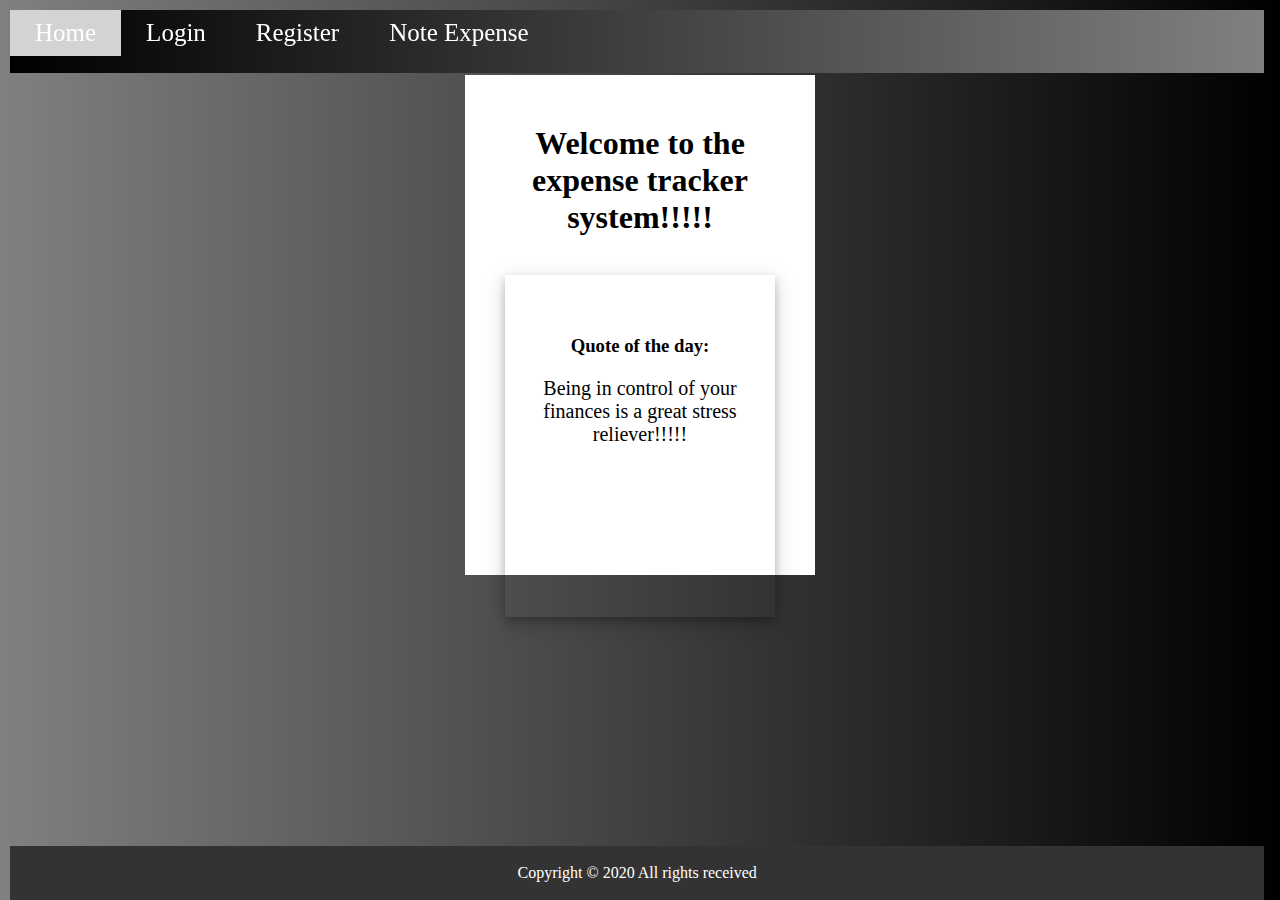
<file: index.html>
<!---Put your code here--->
<!DOCTYPE html>
<html lang="en">

<head>
    <meta charset="UTF-8">
    <meta name="viewport" content="width=device-width, initial-scale=1.0">
    <title>Expense Tracker</title>
    <link rel="stylesheet" href="./style.css" type="text/css">
</head>

<body>
    <header>
        <nav>
            <ul>
                <li class="current"><a href="/">Home</a></li>
                <li><a href="./login.html">Login</a></li>
                <li><a href="./register.html">Register</a></li>
                <li><a href="./expense.html">Note Expense</a></li>
            </ul>
        </nav>
        <div class="main-content">
                <h1>Welcome to the expense tracker system!!!!!</h1>
                <div class="quote">
                    <h3>Quote of the day:</h3>
                    <p>Being in control of your finances is a great stress reliever!!!!!</p>
                </div>
        </div>
    </header>

    <footer>
        <p>Copyright &copy 2020 All rights received</p>
    </footer>
    </div>
</body
</file>
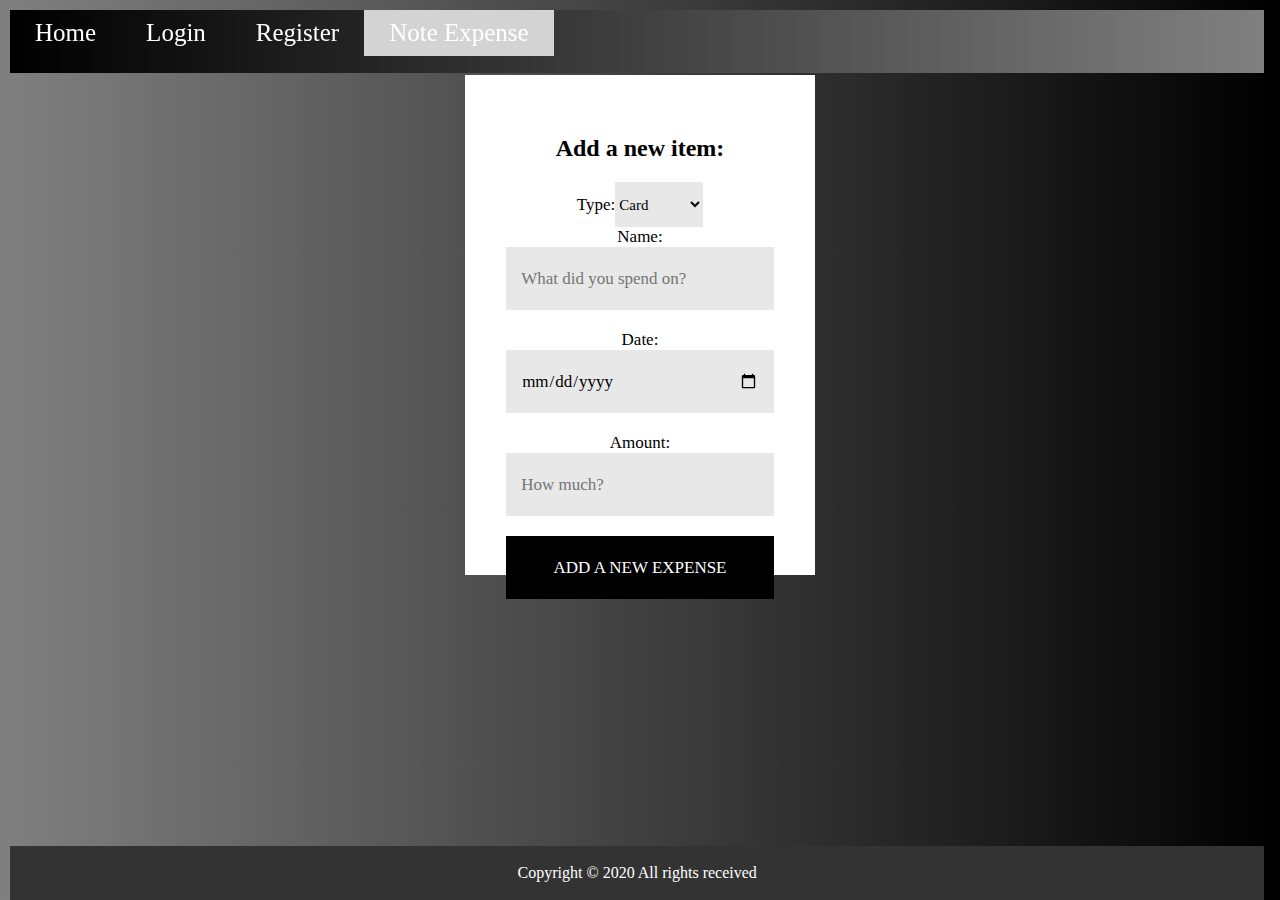
<file: expense.html>
<!---Put your code here--->
<!DOCTYPE html>
<html lang="en">

<head>
    <meta charset="UTF-8">
    <meta name="viewport" content="width=device-width, initial-scale=1.0">
    <title>Expense</title>
    <link rel="stylesheet" href="./style.css" type="text/css">
</head>

<body>
    <header>
        <nav>
            <ul>
                <li><a href="/" title="Home">Home</a></li>
                <li><a href="./login.html" title="Login">Login</a></li>
                <li><a href="./register.html" title="Register">Register</a></li>
                <li class="current"><a href="./expense.html" title="Note Expense">Note Expense</a></li>
            </ul>
        </nav>
        <div class="main-content">
            <h2>Add a new item:</h2>
            <form action="#" method="post" id="expense-form">
                <label for="type">Type:</label><select name="type" id="type">
                    <option value="Card" label="Card"></option>
                    <option value="Cash" label="Cash"></option>
                    <option value="Cryptocoin" label="Cryptocoin"></option>
                    <option value="other">other</option>
                </select><br>
                <label for="name">Name:</label><br>
                <input type="text" name="name" id="name" required="" placeholder="What did you spend on?">
                <br>
                <label for="date">Date:</label><br>
                <input type="date" name="date" id="date" required="">
                <br>
                <label for="number">Amount:</label><br>
                <input type="number" name="number" id="number" placeholder="How much?">
                <br><button id="add-expense-btn">ADD A NEW EXPENSE</button>
            </form>
        </div>
    </header>

    <footer>
        <p>Copyright &copy 2020 All rights received</p>
    </footer>
    </div>
</body
</file>
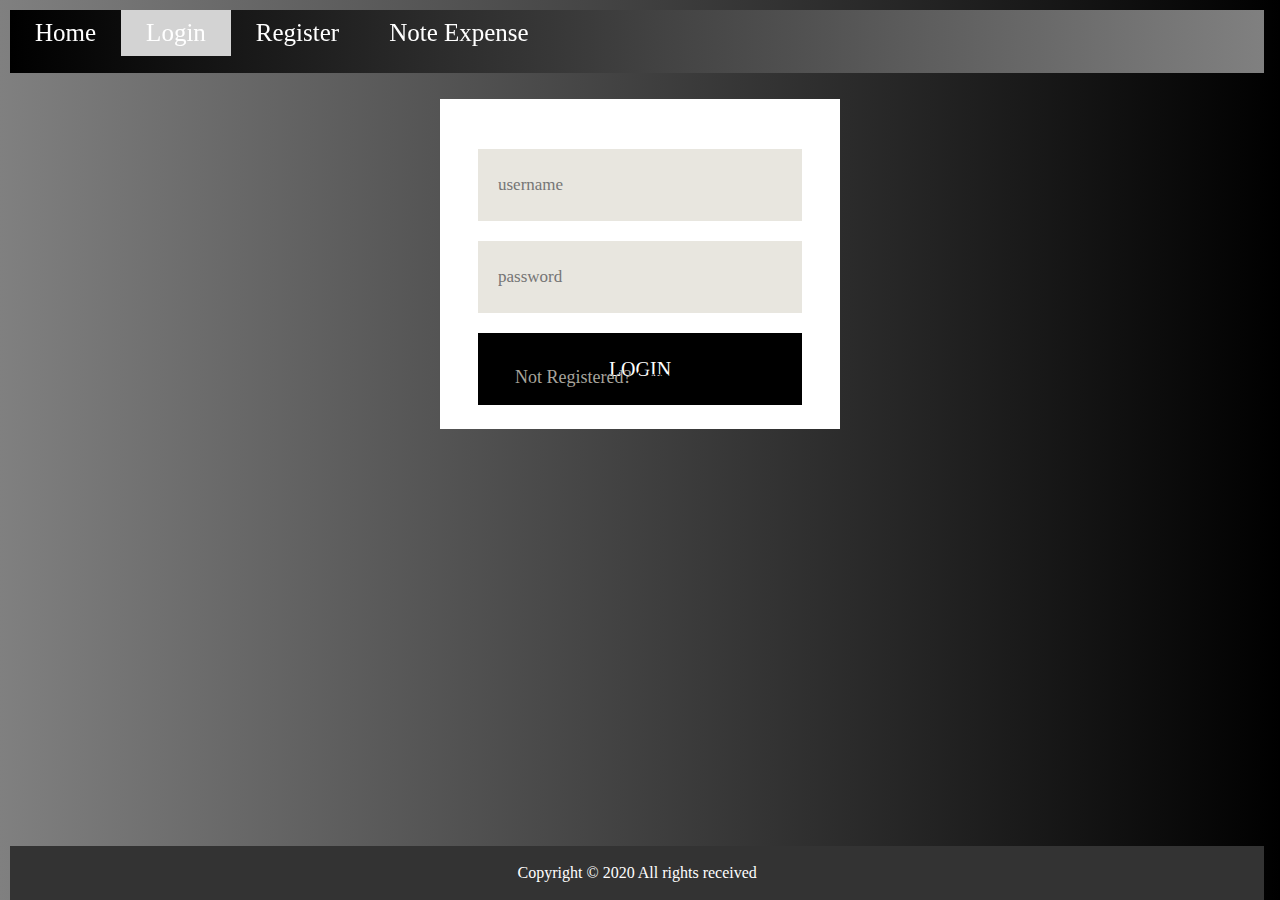
<file: login.html>
<!---Put your code here--->
<!DOCTYPE html>
<html lang="en">

<head>
    <meta charset="UTF-8">
    <meta name="viewport" content="width=device-width, initial-scale=1.0">
    <title>Login</title>
    <link rel="stylesheet" href="./style.css" type="text/css">
</head>

<body>
    <header>
        <nav>
            <ul>
                <li><a href="/" title="Home">Home</a></li>
                <li class="current"><a href="./login.html" title="Login">Login</a></li>
                <li><a href="./register.html" title="Register">Register</a></li>
                <li><a href="./expense.html" title="Note Expense">Note Expense</a></li>
            </ul>
        </nav>
        <div class="main-content" style="width:400px;height: 330px; top: 30%; transform: translate(-50%, 30%);">
                <form action="#" method="post" id="login-form">
                    <input type="text" name="username" id="username" required="" placeholder="username">
                    <br><input type="password" name="password" id="password" required="" placeholder="password">
                    <br><button id="login-btn">LOGIN</button>
                </form>
                <p class="register">Not Registered? <a href="./register.html">Create an account</a></p>
        </div>
    </header>

    <footer>
        <p>Copyright &copy 2020 All rights received</p>
    </footer>
    </div>
</body
</file>
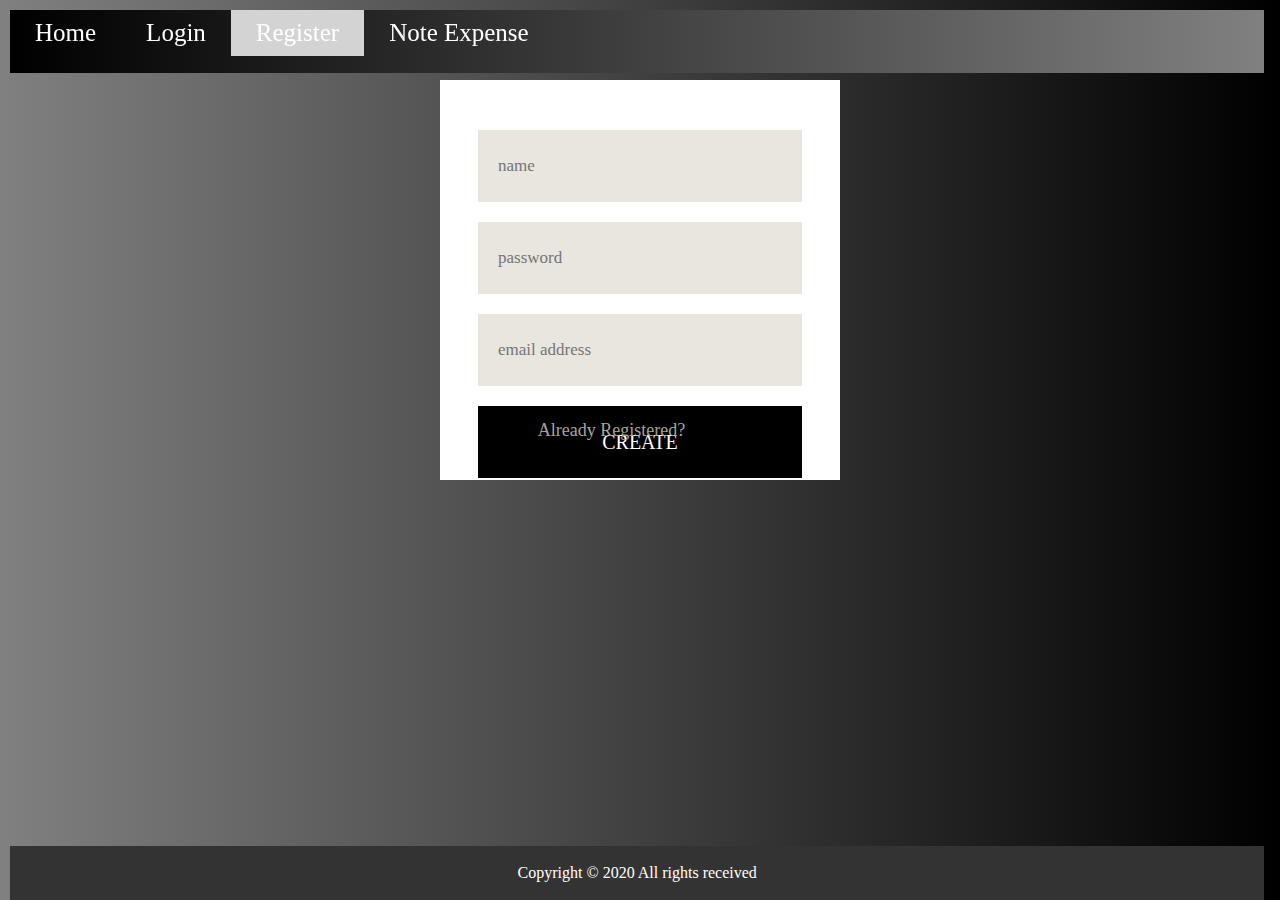
<file: register.html>
<!---Put your code here--->
<!DOCTYPE html>
<html lang="en">

<head>
    <meta charset="UTF-8">
    <meta name="viewport" content="width=device-width, initial-scale=1.0">
    <title>Register</title>
    <link rel="stylesheet" href="./style.css" type="text/css">
</head>

<body>
    <header>
        <nav>
            <ul>
                <li><a href="/" title="Home">Home</a></li>
                <li><a href="./login.html" title="Login">Login</a></li>
                <li class="current"><a href="./register.html" title="Register">Register</a></li>
                <li><a href="./expense.html" title="Note Expense">Note Expense</a></li>
            </ul>
        </nav>
        <div class="main-content" style="width:400px;height: 400px; top: 20%; transform: translate(-50%, 20%);">
            <form action="#" method="post" id="registration-form">
                <input type="text" name="username" id="username" required="" placeholder="name">
                <br><input type="password" name="password" id="password" required="" placeholder="password">
                <br><input type="text" name="email" id="email" placeholder="email address">
                <br><button id="register-btn">CREATE</button>
            </form>
            <p class="login">Already Registered? <a href="./login.html">Sign In</a></p>
        </div>
    </header>

    <footer>
        <p>Copyright &copy 2020 All rights received</p>
    </footer>
    </div>
</body
</file>
<file: style.css>
*{
    margin: 0;
    padding: 0;
    box-sizing: border-box;
    font-family: 'Times New Roman', Times, serif;
}

body{
    width: 100vw;
    height: 100vh;
    background: linear-gradient(to left, rgb(0, 0, 0), rgb(128, 128, 128));
}

/* header{
    position: relative;
    background: rgb(51, 51, 51) none repeat scroll 0% 0% / auto padding-box border-box;
} */
header nav{
    position: fixed;
    width: 98%;
    height: 7vh;
    margin: 10px;
    background: linear-gradient(to right, rgb(0, 0, 0), rgb(128, 128, 128)) ;
}

header nav ul{
    position: relative;
    display: flex;
    list-style-type: none;
    font-size: 25px;
    line-height: 1.85;
    align-items: center;
    text-align: center;
    /* justify-content: space-between; */
}
header nav ul li a{
    position: relative;
    text-decoration: none;
    align-items: center;
    text-align: center;
    color: #fff;
    padding: 25px;
    /* margin: 20px; */
}
header nav ul .current{
    background-color: rgba(211, 211, 211, 1);
}

.main-content{
    position: relative;
    top: 15%;
    left: 50%;
    text-align: center;
    align-items: center;
    transform: translate(-50%, 15%);
    width: 350px;
    height: 500px;
    background-color: #fff;
}
/* Home Page*/
.main-content h1{
    position: absolute;
    margin: 50px 20px 0 20px;
}
.main-content .quote{
    position: absolute;
    margin: 200px 40px 0px 40px;
    height: 38vh;
    box-shadow: 0 4px 8px 0 rgba(0, 0, 0, 0.2), 0 6px 20px 0 rgba(0, 0, 0, 0.19);
}

.main-content .quote h3{
   padding: 60px 30px 20px 30px;
}

.main-content .quote p{
    padding: 0 30px ;
    font-size: 20px;
}
/*Home Page*/

/*Login Page and Registration Page*/

.main-content #login-form, 
.main-content #registration-form {
    position: absolute;
    width: 90%;
    margin: 30px 20px;
    height: 35vh;
    /* border: 1px solid #000; */
}
.main-content #login-form input,
.main-content #registration-form input{
    width: 90%;
    height: 8vh;
    margin-top: 20px;
    outline: none;
    border: none;
    background-color: #e8e6df;
    padding: 20px;
    font-size: 17px;
}
.main-content #login-form #login-btn,
.main-content #registration-form #register-btn{
    margin-top: 20px;
    width: 90%;
    height: 8vh;
    outline: none;
    border: none;
    color: #fff;
    background-color: #000;
    font-size: 20px;
    cursor: pointer;
}

.main-content .register{
    position: relative;
    /* background-color: #000; */
    top: 75%;
    padding-top: 20px;
    font-size: 18px;
    color: #a7a49c;
}
.main-content .login{
    position: relative;
    /* background-color: #000; */
    top: 75%;
    padding-top: 40px;
    font-size: 18px;
    color: #a7a49c;
}

.main-content p a{
    color: #000;
    text-decoration: none;
}

/*Login Page and Registration page*/

/* Expense Page */

.main-content h2{
    position: relative;
    top: 60px;
}
.main-content #expense-form{
    /* border: 1px solid #000; */
    width: 85%;
    margin: 80px auto;
    height: 50vh;
    font-size: 17px;
}

.main-content #expense-form input{
    margin-bottom: 20px;
    width: 90%;
    height: 7vh;
    outline: none;
    border: none;
    background-color: #e8e8e8;
    padding: 15px;
    font-size: 17px;
}
.main-content #expense-form select{
    font-size: 15px;
    height: 5vh;
    outline: none;
    border: none;
    background-color: #e8e8e8;
}
.main-content #expense-form #add-expense-btn{
    background-color: #000;
    color: #fff;
    width: 90%;
    height: 7vh;
    outline: none;
    border: none;
    font-size: 17px;
}

/* Expense Page */

footer{
    position: fixed;
    bottom: 0;
    height: 6vh;
    width: 98%;
    display: grid;
    place-items: center;
    color: #fff;
    margin: 10px 10px 0 10px;
    background: rgb(51, 51, 51) none repeat scroll 0% 0% / auto padding-box border-box;
}
</file>
